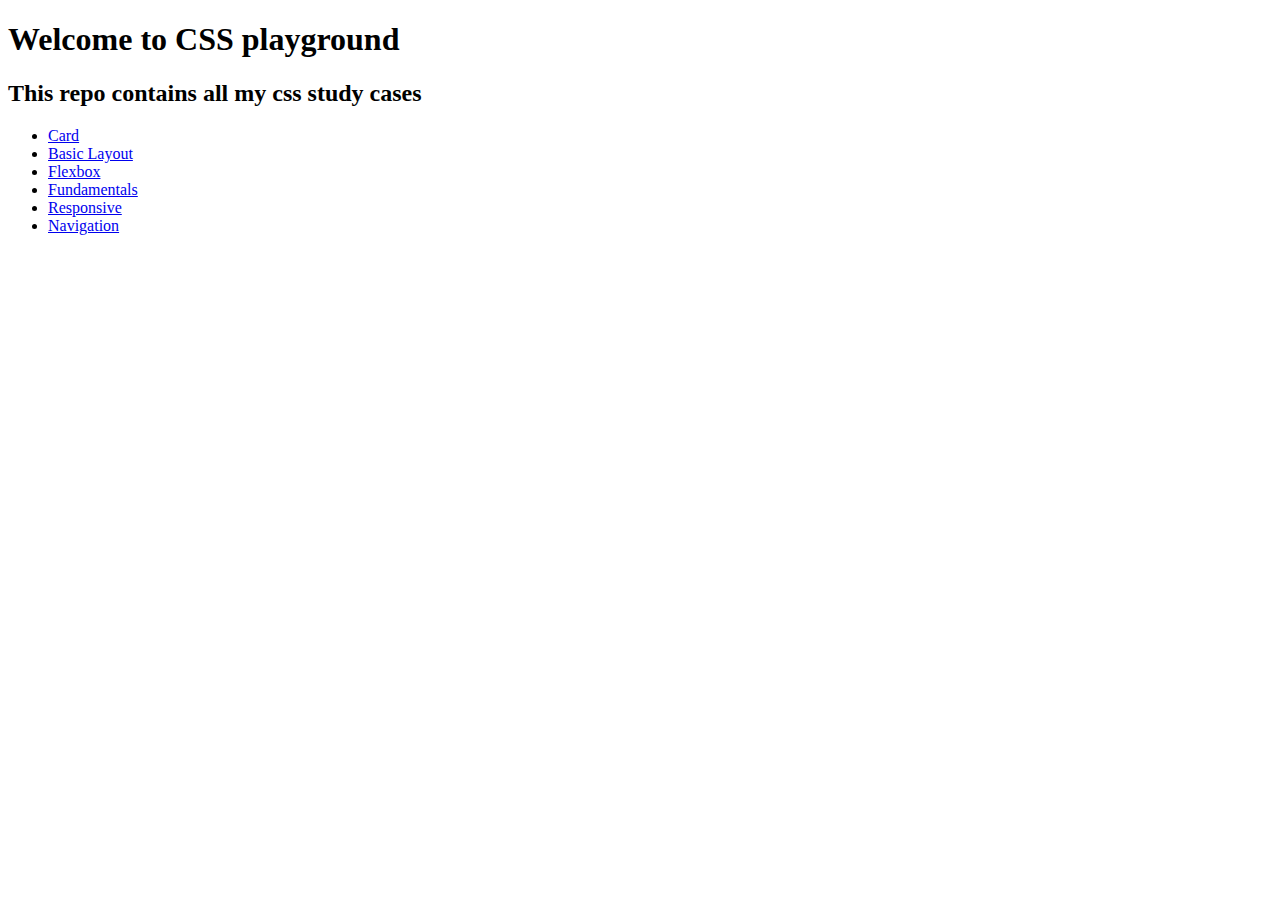
<file: index.html>
<!DOCTYPE html>
<html lang="en">
  <head>
    <meta charset="UTF-8" />
    <meta name="viewport" content="width=device-width, initial-scale=1.0" />
    <meta http-equiv="X-UA-Compatible" content="ie=edge" />
    <title>CSS Playground</title>
  </head>
  <body>
    <h1>Welcome to CSS playground</h1>
    <h2>This repo contains all my css study cases</h2>
    <div class="container">
      <ul>
        <li>
          <a href="card">Card</a>
        </li>
        <li>
          <a href="basic-layout">Basic Layout</a>
        </li>
        <li>
          <a href="flexbox">Flexbox</a>
        </li>
        <li>
          <a href="fundamentals">Fundamentals</a>
        </li>
        <li>
          <a href="responsive">Responsive</a>
        </li>
        <li>
          <a href="navigation">Navigation</a>
        </li>
      </ul>
    </div>
  </body>
</html>
</file>
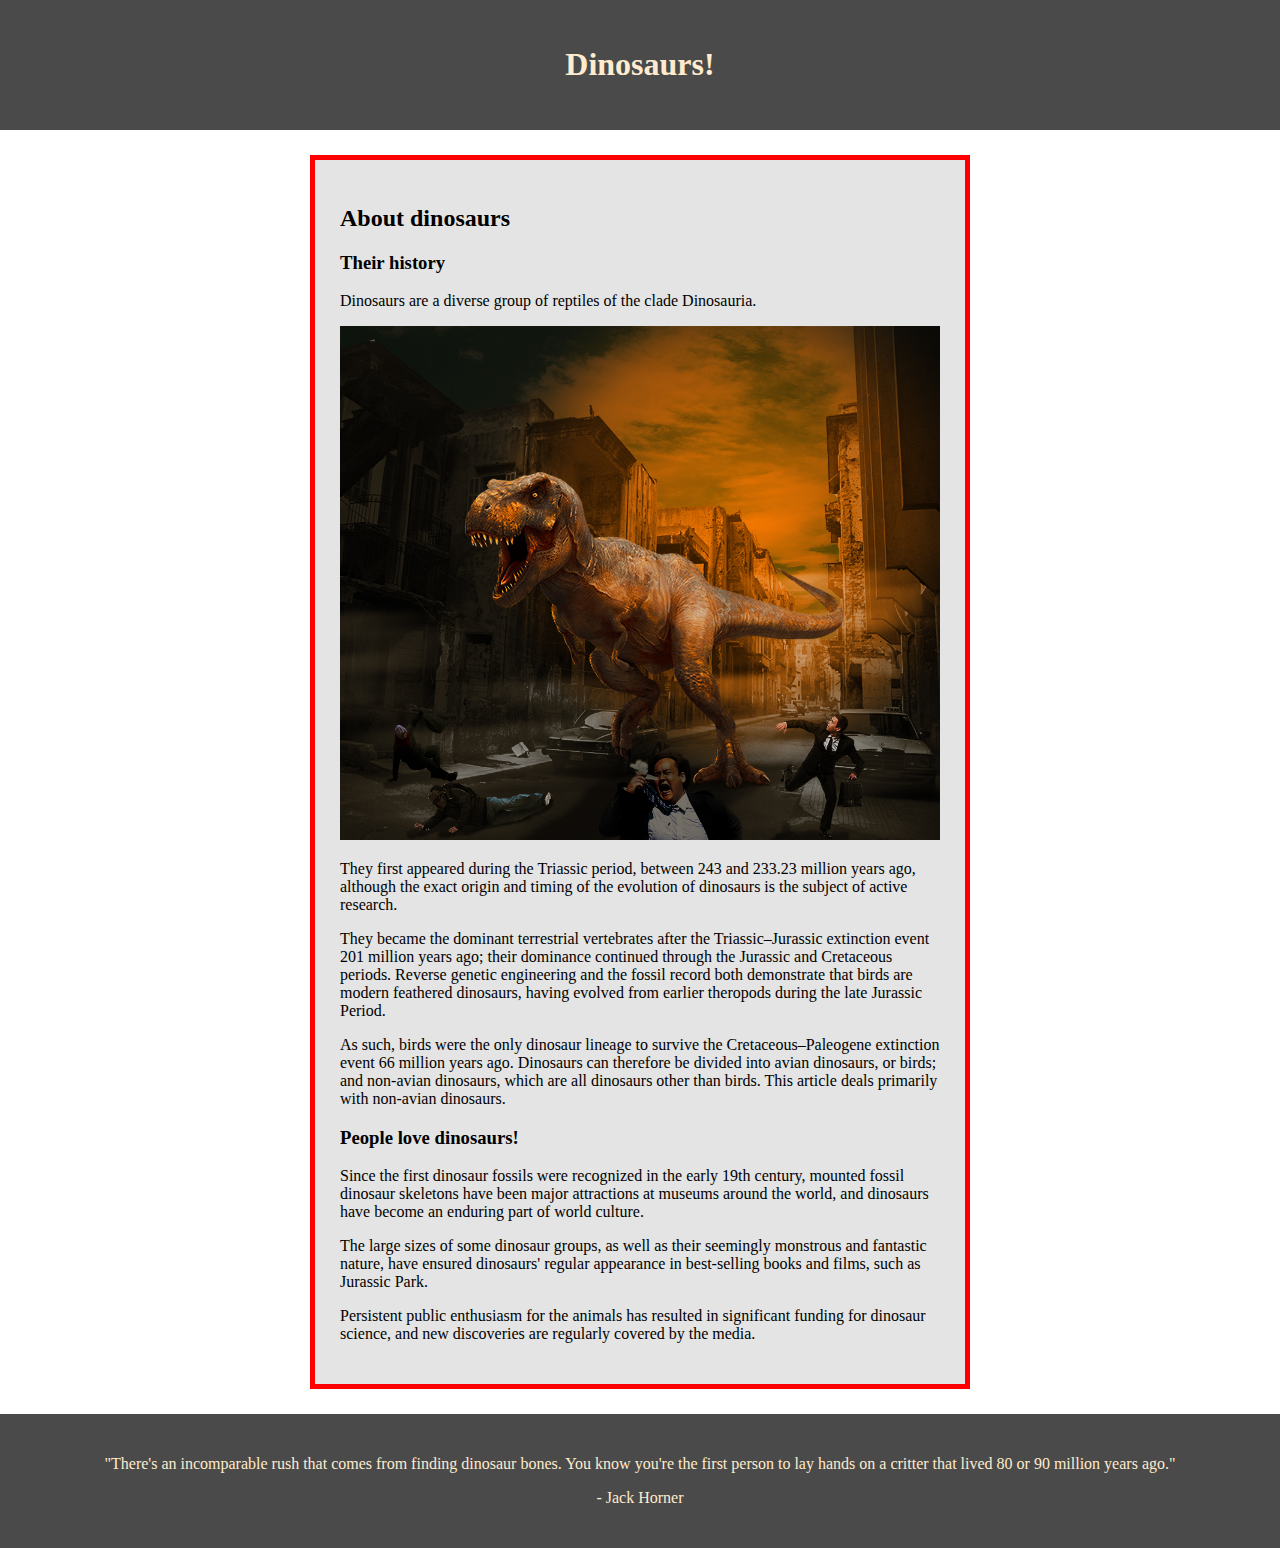
<file: basic-layout/index.html>
<!DOCTYPE html>
<html lang="en">
  <head>
    <meta charset="UTF-8" />
    <meta name="viewport" content="width=device-width, initial-scale=1.0" />
    <meta http-equiv="X-UA-Compatible" content="ie=edge" />
    <title>Dinosaurs</title>
    <link rel="stylesheet" href="css/style.css" />
  </head>
  <body>
    <header>
      <h1>Dinosaurs!</h1>
    </header>

    <main>
      <h2>About dinosaurs</h2>
      <h3>Their history</h3>
      <p>Dinosaurs are a diverse group of reptiles of the clade Dinosauria.</p>

      <img src="images/t-rex.jpg" alt="a t-rex in the city" />

      <p>
        They first appeared during the Triassic period, between 243 and 233.23
        million years ago, although the exact origin and timing of the evolution
        of dinosaurs is the subject of active research.
      </p>

      <p>
        They became the dominant terrestrial vertebrates after the
        Triassic–Jurassic extinction event 201 million years ago; their
        dominance continued through the Jurassic and Cretaceous periods. Reverse
        genetic engineering and the fossil record both demonstrate that birds
        are modern feathered dinosaurs, having evolved from earlier theropods
        during the late Jurassic Period.
      </p>

      <p>
        As such, birds were the only dinosaur lineage to survive the
        Cretaceous–Paleogene extinction event 66 million years ago. Dinosaurs
        can therefore be divided into avian dinosaurs, or birds; and non-avian
        dinosaurs, which are all dinosaurs other than birds. This article deals
        primarily with non-avian dinosaurs.
      </p>

      <h3>People love dinosaurs!</h3>
      <p>
        Since the first dinosaur fossils were recognized in the early 19th
        century, mounted fossil dinosaur skeletons have been major attractions
        at museums around the world, and dinosaurs have become an enduring part
        of world culture.
      </p>
      <p>
        The large sizes of some dinosaur groups, as well as their seemingly
        monstrous and fantastic nature, have ensured dinosaurs' regular
        appearance in best-selling books and films, such as Jurassic Park.
      </p>
      <p>
        Persistent public enthusiasm for the animals has resulted in significant
        funding for dinosaur science, and new discoveries are regularly covered
        by the media.
      </p>
    </main>

    <footer>
      <p>
        "There's an incomparable rush that comes from finding dinosaur bones.
        You know you're the first person to lay hands on a critter that lived 80
        or 90 million years ago."
      </p>
      <p>- Jack Horner</p>
    </footer>
  </body>
</html>
</file>
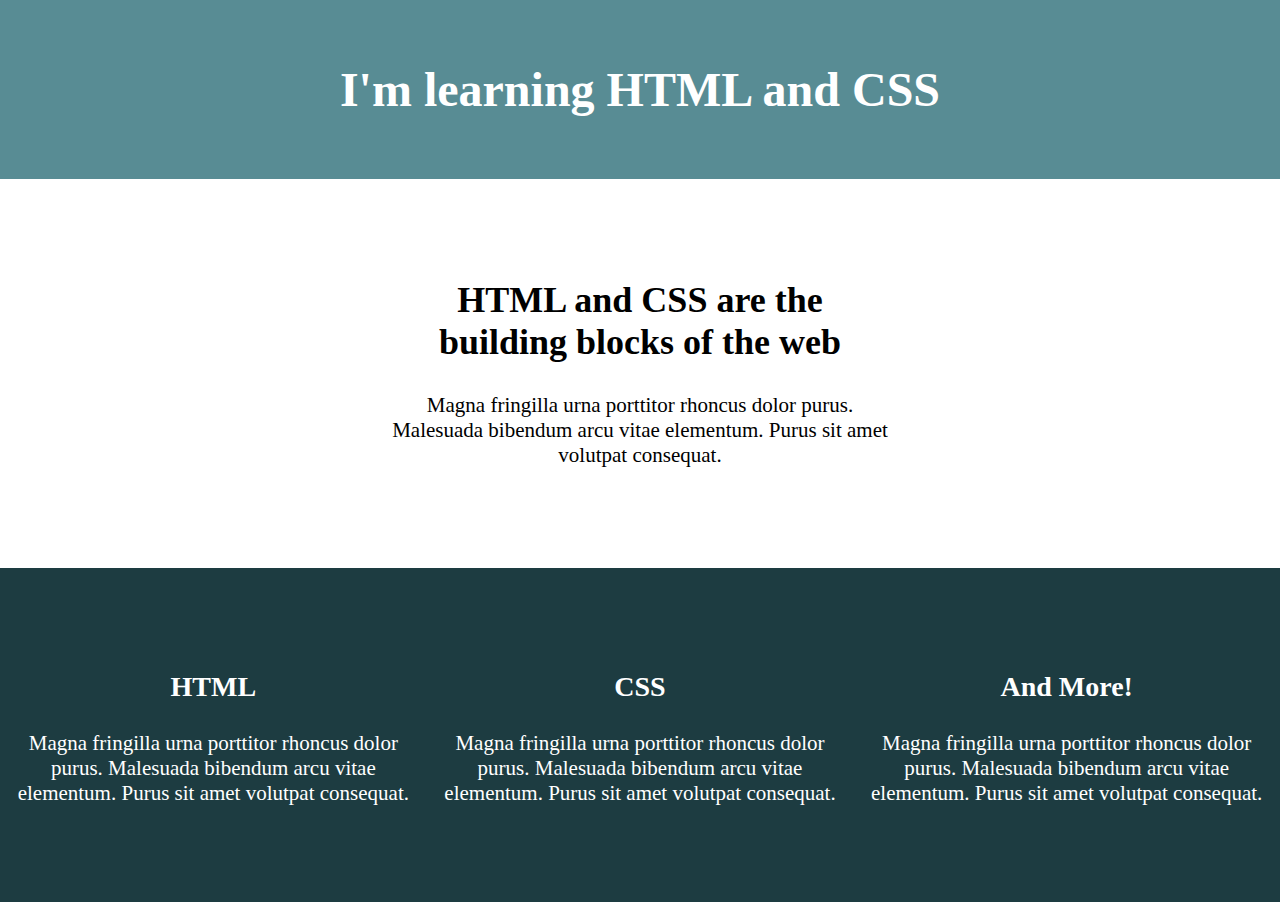
<file: flexbox/index.html>
<!DOCTYPE html>
<html lang="en">
  <head>
    <meta charset="UTF-8" />
    <meta name="viewport" content="width=device-width, initial-scale=1.0" />
    <meta http-equiv="X-UA-Compatible" content="ie=edge" />
    <title>Document</title>
    <link rel="stylesheet" href="css/style.css" />
  </head>
  <body>
    <header>
      <h1>I'm learning HTML and CSS</h1>
    </header>
    <main>
      <div class="intro">
        <h2>HTML and CSS are the building blocks of the web</h2>
        <p>
          Magna fringilla urna porttitor rhoncus dolor purus. Malesuada bibendum
          arcu vitae elementum. Purus sit amet volutpat consequat.
        </p>
      </div>
      <div class="my-skills">
        <div class="columns">
          <div class="column">
            <h3>HTML</h3>
            <p>
              Magna fringilla urna porttitor rhoncus dolor purus. Malesuada
              bibendum arcu vitae elementum. Purus sit amet volutpat consequat.
            </p>
          </div>

          <div class="column">
            <h3>CSS</h3>
            <p>
              Magna fringilla urna porttitor rhoncus dolor purus. Malesuada
              bibendum arcu vitae elementum. Purus sit amet volutpat consequat.
            </p>
          </div>

          <div class="column">
            <h3>And More!</h3>
            <p>
              Magna fringilla urna porttitor rhoncus dolor purus. Malesuada
              bibendum arcu vitae elementum. Purus sit amet volutpat consequat.
            </p>
          </div>
        </div>
      </div>
    </main>
  </body>
</html>
</file>
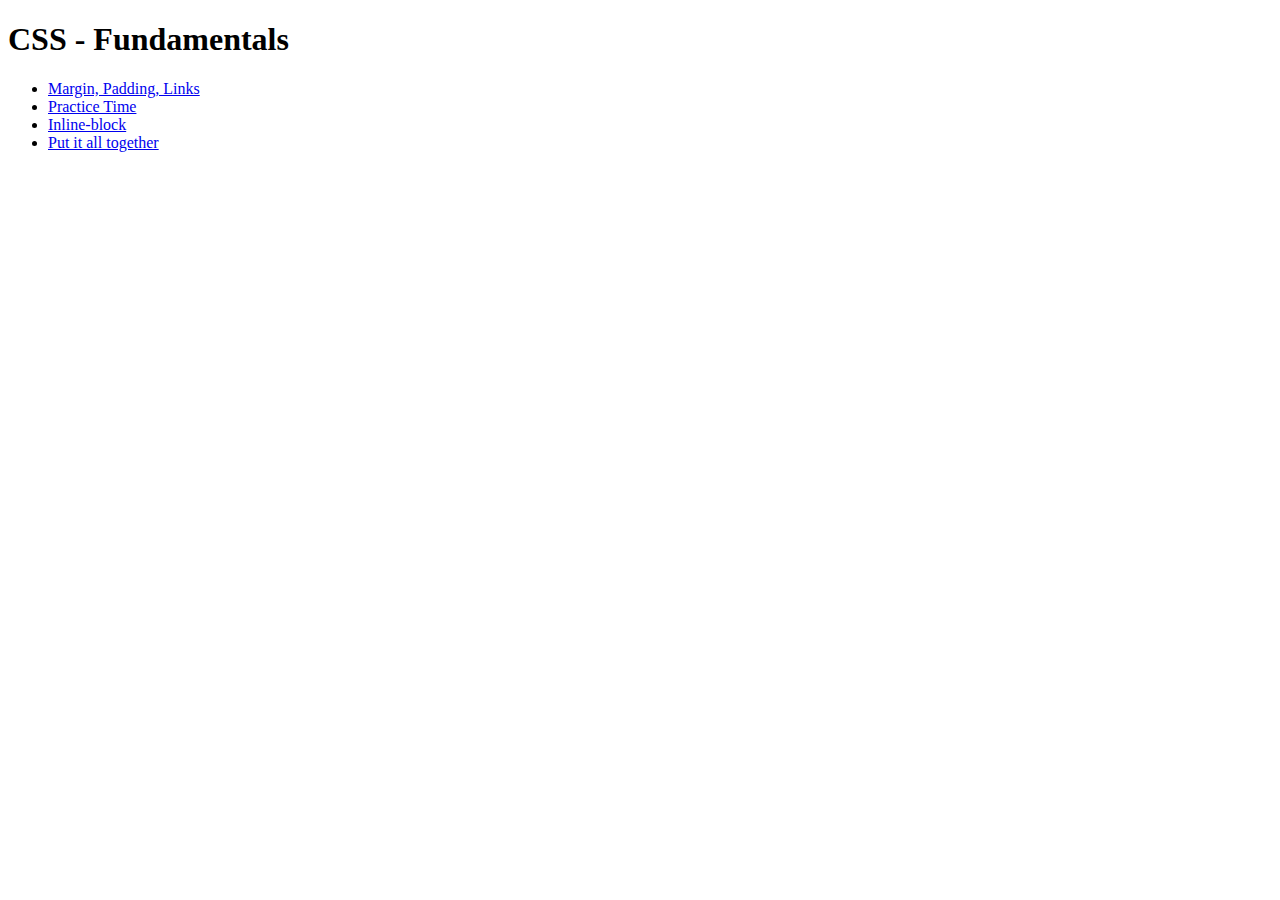
<file: fundamentals/index.html>
<!DOCTYPE html>
<html lang="en">
  <head>
    <meta charset="UTF-8" />
    <meta name="viewport" content="width=device-width, initial-scale=1.0" />
    <meta http-equiv="X-UA-Compatible" content="ie=edge" />
    <title>CSS - Fundamentals</title>
  </head>
  <body>
    <h1>CSS - Fundamentals</h1>
    <ul>
      <li><a href="margin-padding-links">Margin, Padding, Links</a></li>
      <li><a href="margin-padding-links/practice-time">Practice Time</a></li>
      <li><a href="inline-block">Inline-block</a></li>
      <li><a href="final">Put it all together</a></li>
    </ul>
  </body>
</html>
</file>
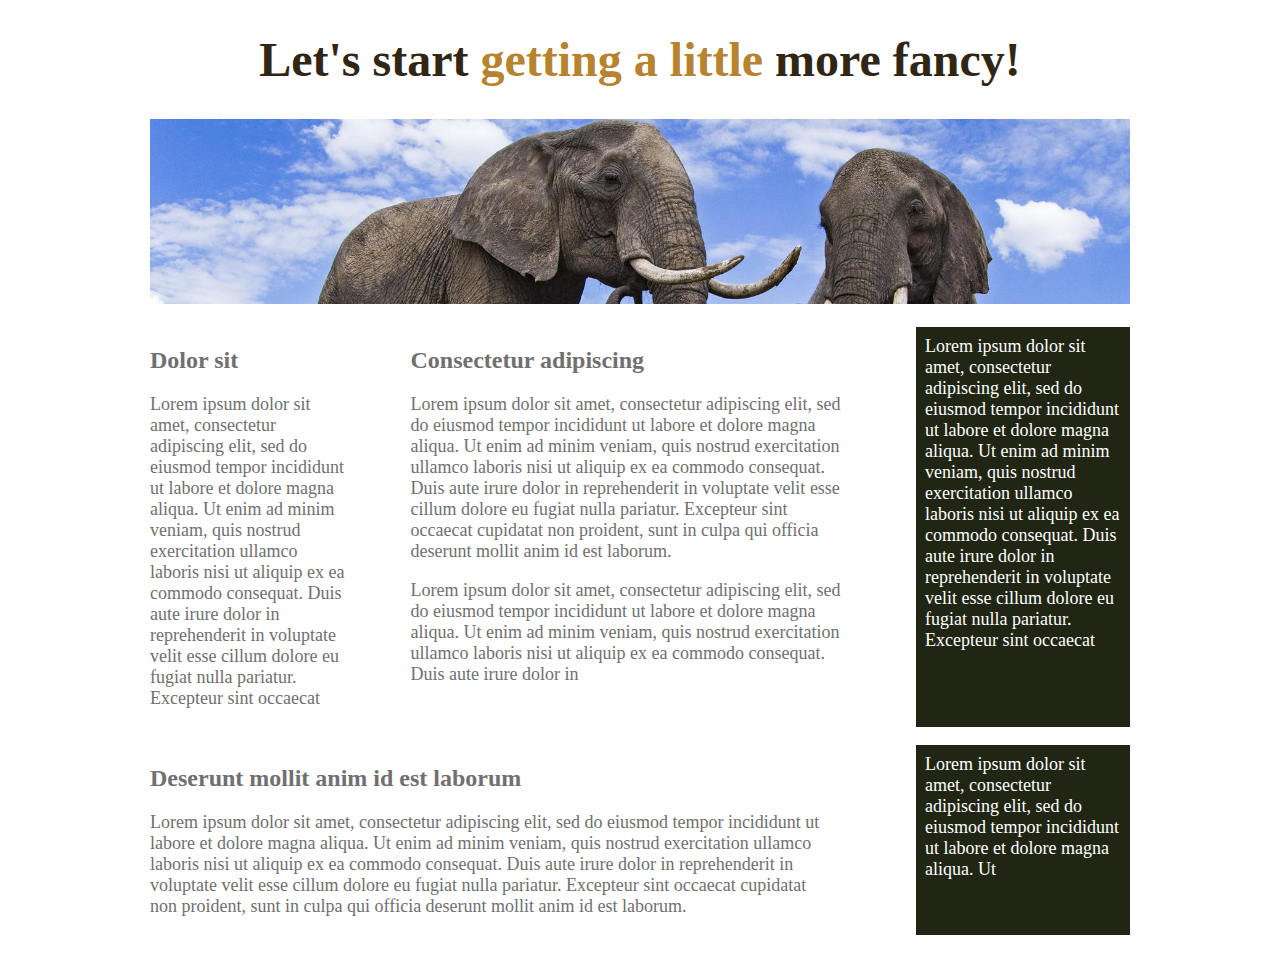
<file: responsive/index.html>
<!DOCTYPE html>
<html lang="en">
  <head>
    <meta charset="UTF-8" />
    <meta name="viewport" content="width=device-width, initial-scale=1.0" />
    <meta http-equiv="X-UA-Compatible" content="ie=edge" />
    <title>Starting to think responsively</title>
    <link rel="stylesheet" href="css/style.css" />
  </head>
  <body>
    <div class="container">
      <h1>Let's start <span>getting a little</span> more fancy!</h1>
      <img src="images/elephant.jpg" alt="An elephant in Africa" />
      <div class="columns">
        <div class="col col-1">
          <h2>Dolor sit</h2>
          <p>
            Lorem ipsum dolor sit amet, consectetur adipiscing elit, sed do
            eiusmod tempor incididunt ut labore et dolore magna aliqua. Ut enim
            ad minim veniam, quis nostrud exercitation ullamco laboris nisi ut
            aliquip ex ea commodo consequat. Duis aute irure dolor in
            reprehenderit in voluptate velit esse cillum dolore eu fugiat nulla
            pariatur. Excepteur sint occaecat
          </p>
        </div>
        <div class="col col-2">
          <h2>Consectetur adipiscing</h2>
          <p>
            Lorem ipsum dolor sit amet, consectetur adipiscing elit, sed do
            eiusmod tempor incididunt ut labore et dolore magna aliqua. Ut enim
            ad minim veniam, quis nostrud exercitation ullamco laboris nisi ut
            aliquip ex ea commodo consequat. Duis aute irure dolor in
            reprehenderit in voluptate velit esse cillum dolore eu fugiat nulla
            pariatur. Excepteur sint occaecat cupidatat non proident, sunt in
            culpa qui officia deserunt mollit anim id est laborum.
          </p>
          <p>
            Lorem ipsum dolor sit amet, consectetur adipiscing elit, sed do
            eiusmod tempor incididunt ut labore et dolore magna aliqua. Ut enim
            ad minim veniam, quis nostrud exercitation ullamco laboris nisi ut
            aliquip ex ea commodo consequat. Duis aute irure dolor in
          </p>
        </div>
        <div class="col col-1 col-bg">
          <p>
            Lorem ipsum dolor sit amet, consectetur adipiscing elit, sed do
            eiusmod tempor incididunt ut labore et dolore magna aliqua. Ut enim
            ad minim veniam, quis nostrud exercitation ullamco laboris nisi ut
            aliquip ex ea commodo consequat. Duis aute irure dolor in
            reprehenderit in voluptate velit esse cillum dolore eu fugiat nulla
            pariatur. Excepteur sint occaecat
          </p>
        </div>
      </div>
      <div class="columns">
        <div class="col col-3">
          <h2>Deserunt mollit anim id est laborum</h2>
          <p>
            Lorem ipsum dolor sit amet, consectetur adipiscing elit, sed do
            eiusmod tempor incididunt ut labore et dolore magna aliqua. Ut enim
            ad minim veniam, quis nostrud exercitation ullamco laboris nisi ut
            aliquip ex ea commodo consequat. Duis aute irure dolor in
            reprehenderit in voluptate velit esse cillum dolore eu fugiat nulla
            pariatur. Excepteur sint occaecat cupidatat non proident, sunt in
            culpa qui officia deserunt mollit anim id est laborum.
          </p>
        </div>
        <div class="col col-1 col-bg">
          <p>
            Lorem ipsum dolor sit amet, consectetur adipiscing elit, sed do
            eiusmod tempor incididunt ut labore et dolore magna aliqua. Ut
          </p>
        </div>
      </div>
    </div>
  </body>
</html>
</file>
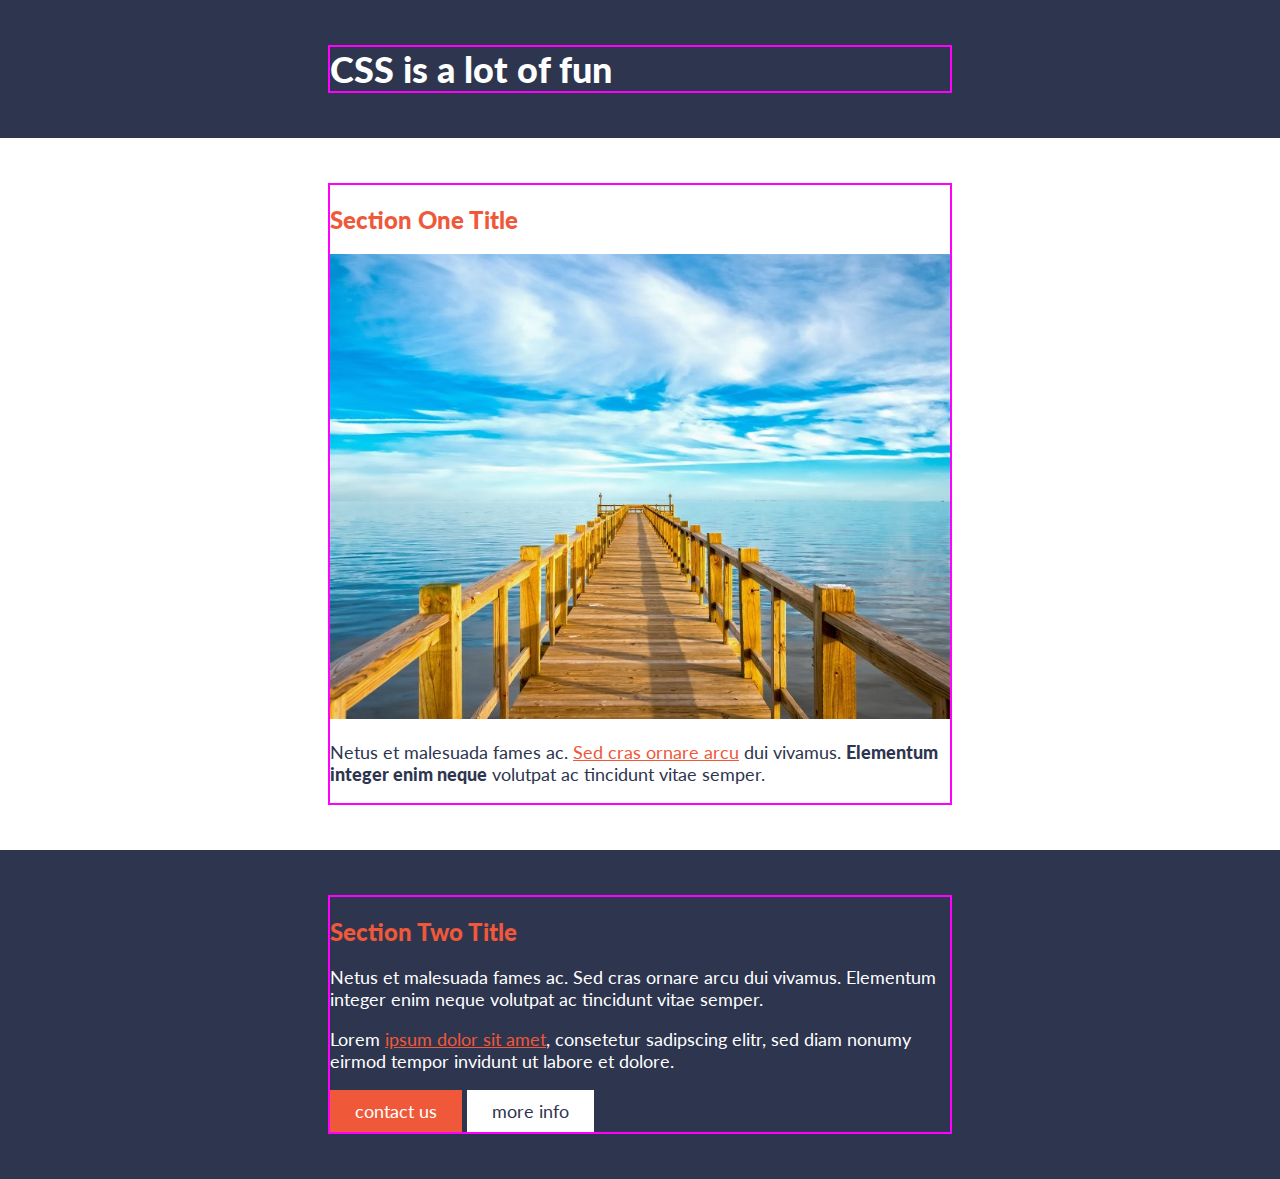
<file: fundamentals/final/index.html>
<!DOCTYPE html>
<html lang="en">
  <head>
    <meta charset="UTF-8" />
    <meta name="viewport" content="width=device-width, initial-scale=1.0" />
    <meta http-equiv="X-UA-Compatible" content="ie=edge" />
    <title>Final Fundamentals</title>
    <link
      href="https://fonts.googleapis.com/css?family=Lato:400,900&display=swap"
      rel="stylesheet"
    />
    <link rel="stylesheet" href="css/style.css" />
  </head>
  <body>
    <header>
      <div class="container">
        <h1>CSS is a lot of fun</h1>
      </div>
    </header>
    <section class="section-one">
      <div class="container">
        <h2>Section One Title</h2>
        <img src="images/boardwalk.jpg" alt="An amazing boardwalk view" />
        <p>
          Netus et malesuada fames ac. <a href="#">Sed cras ornare arcu</a> dui
          vivamus. <strong>Elementum integer enim neque</strong> volutpat ac
          tincidunt vitae semper.
        </p>
      </div>
    </section>
    <section class="section-two">
      <div class="container">
        <h2>Section Two Title</h2>
        <p>
          Netus et malesuada fames ac. Sed cras ornare arcu dui vivamus.
          Elementum integer enim neque volutpat ac tincidunt vitae semper.
        </p>
        <p>
          Lorem <a href="#">ipsum dolor sit amet</a>, consetetur sadipscing
          elitr, sed diam nonumy eirmod tempor invidunt ut labore et dolore.
        </p>
        <a href="#" class="btn btn-accent">contact us</a>
        <a href="#" class="btn btn-white">more info</a>
      </div>
    </section>
  </body>
</html>
</file>
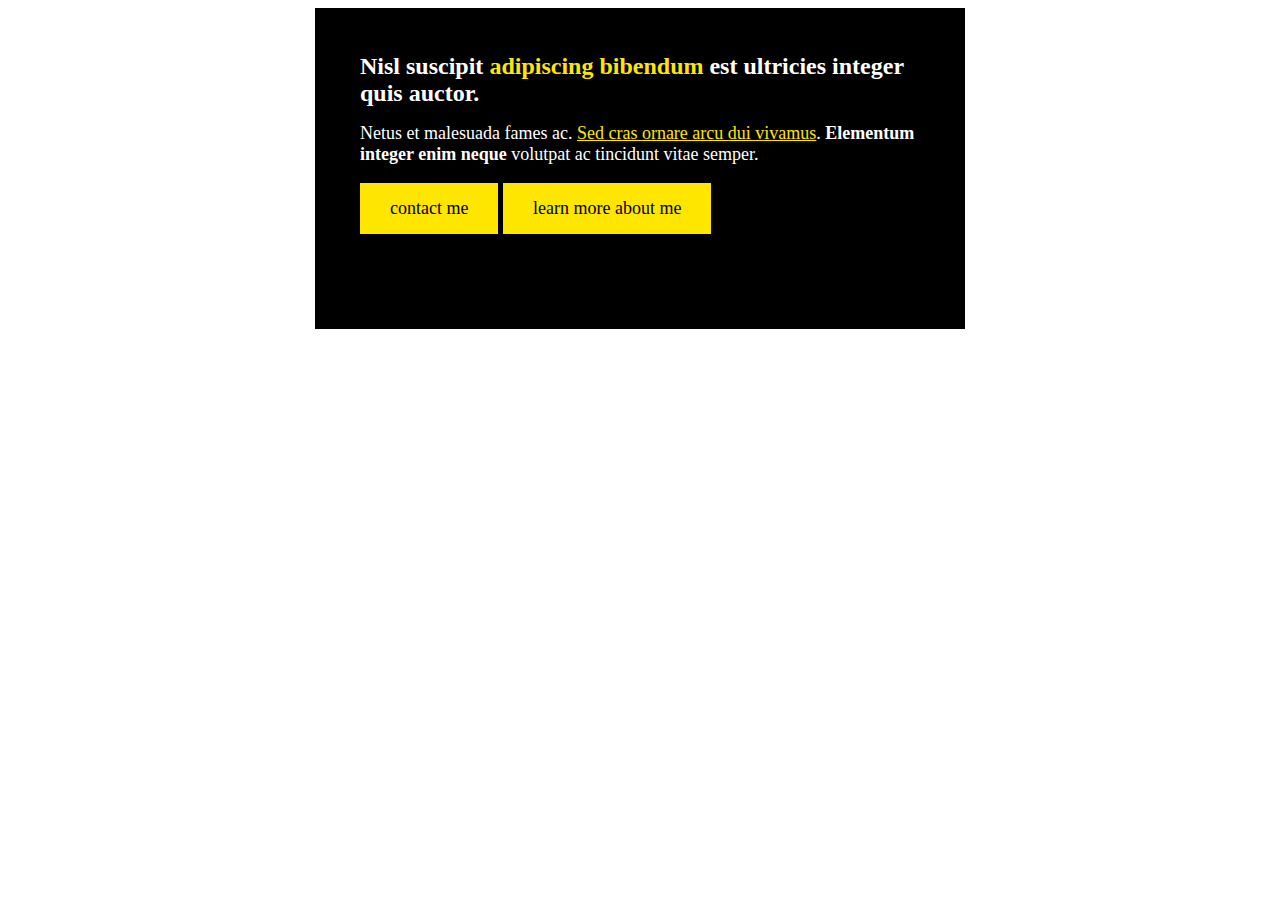
<file: fundamentals/inline-block/index.html>
<html>
  <head>
    <link rel="stylesheet" href="css/style.css" />
  </head>
  <body>
    <div class="card">
      <h1>
        Nisl suscipit <span class="accent-color">adipiscing bibendum</span> est
        ultricies integer quis auctor.
      </h1>
      <p>
        Netus et malesuada fames ac.
        <a href="#">Sed cras ornare arcu dui vivamus</a>.
        <strong>Elementum integer enim neque</strong> volutpat ac tincidunt
        vitae semper.
      </p>
      <p class="links">
        <a class="button" href="#">contact me</a>
        <a
          href="#"
          class="
                button"
          >learn more about me</a
        >
      </p>
    </div>
  </body>
</html>
</file>
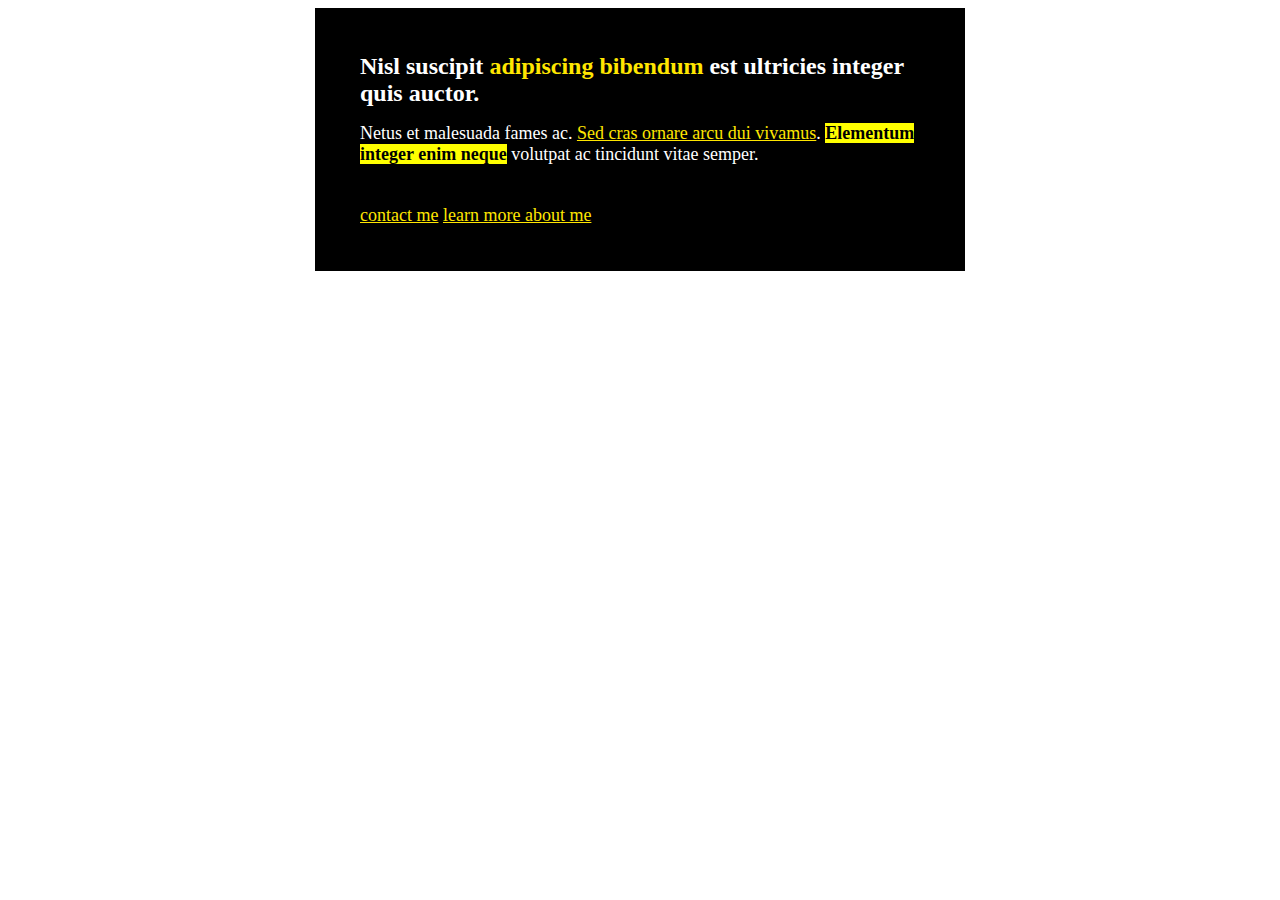
<file: fundamentals/margin-padding-links/index.html>
<!DOCTYPE html>
<html lang="en">
  <head>
    <meta charset="UTF-8" />
    <meta name="viewport" content="width=device-width, initial-scale=1.0" />
    <meta http-equiv="X-UA-Compatible" content="ie=edge" />
    <title>CSS - Fundamentals</title>
    <link rel="stylesheet" href="css/style.css" />
  </head>
  <body>
    <div class="card">
      <h1>
        Nisl suscipit <span class="accent-color">adipiscing bibendum</span> est
        ultricies integer quis auctor.
      </h1>
      <p>
        Netus et malesuada fames ac.
        <a href="https://google.com">Sed cras ornare arcu dui vivamus</a>.
        <strong>Elementum integer enim neque</strong> volutpat ac tincidunt
        vitae semper.
      </p>
      <p class="links">
        <a href="https://google.com">contact me</a>
        <a href="https://google.com">learn more about me</a>
      </p>
    </div>
  </body>
</html>
</file>
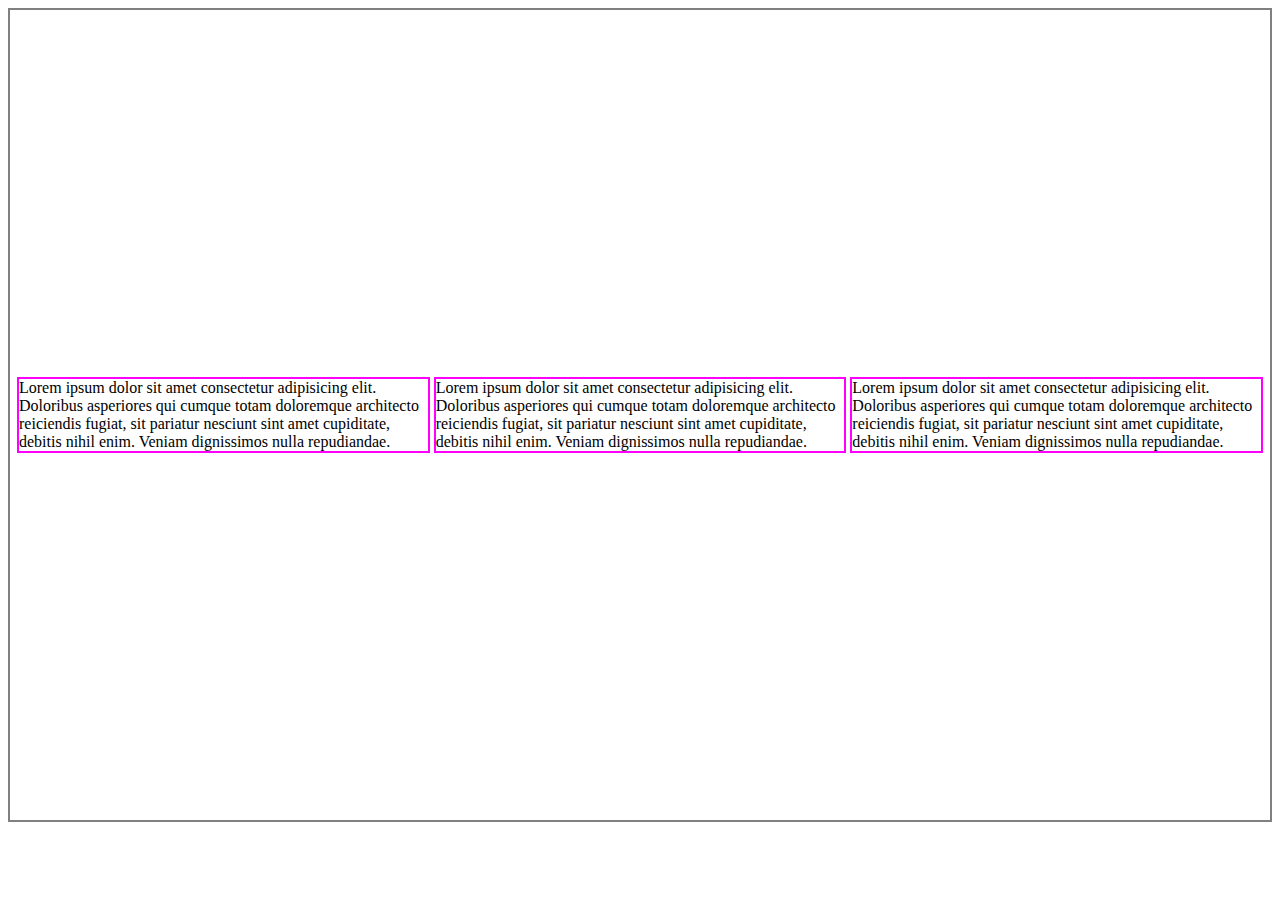
<file: responsive/flex.html>
<!DOCTYPE html>
<html lang="en">
  <head>
    <meta charset="UTF-8" />
    <meta name="viewport" content="width=device-width, initial-scale=1.0" />
    <meta http-equiv="X-UA-Compatible" content="ie=edge" />
    <title>Document</title>
    <link rel="stylesheet" href="css/flex.css" />
  </head>
  <body>
    <section>
      <div class="col">
        Lorem ipsum dolor sit amet consectetur adipisicing elit. Doloribus
        asperiores qui cumque totam doloremque architecto reiciendis fugiat, sit
        pariatur nesciunt sint amet cupiditate, debitis nihil enim. Veniam
        dignissimos nulla repudiandae.
      </div>
      <div class="col">
        Lorem ipsum dolor sit amet consectetur adipisicing elit. Doloribus
        asperiores qui cumque totam doloremque architecto reiciendis fugiat, sit
        pariatur nesciunt sint amet cupiditate, debitis nihil enim. Veniam
        dignissimos nulla repudiandae.
      </div>
      <div class="col">
        Lorem ipsum dolor sit amet consectetur adipisicing elit. Doloribus
        asperiores qui cumque totam doloremque architecto reiciendis fugiat, sit
        pariatur nesciunt sint amet cupiditate, debitis nihil enim. Veniam
        dignissimos nulla repudiandae.
      </div>
    </section>
  </body>
</html>
</file>
<file: basic-layout/css/style.css>
body {
  margin: 0;
}
header {
  background-color: #4a4a4a;
  color: blanchedalmond;
  text-align: center;
  padding: 25px 0;
  margin-bottom: 25px;
}

main {
  background-color: #e4e4e4;
  width: 600px;
  padding: 25px;
  border: 5px solid red;
  margin: 0 auto;
}

main img {
  width: 100%;
}

footer {
  background-color: #4a4a4a;
  color: blanchedalmond;
  text-align: center;
  padding: 25px 0;
  margin-top: 25px;
}
</file>
<file: flexbox/css/style.css>
body {
  margin: 0;
  font-size: 21px;
}

h1 {
  font-size: 48px;
}

h2 {
  font-size: 36px;
}

h3 {
  font-size: 28px;
}

header {
  background-color: #588c94;
  color: white;
  padding: 30px 0;
  text-align: center;
}

.intro {
  width: 500px;
  margin: 100px auto;
  text-align: center;
}

.my-skills {
  background-color: #1d3c41;
  color: #fff;
  padding: 75px 0;
  text-align: center;
}

.columns {
  display: flex;
}

.column {
  margin: 0 10px;
}
</file>
<file: responsive/css/style.css>
body {
  font-size: 1.125rem;
  color: #707070;
  margin: 0;
}

/* Typography */
h1 {
  font-size: 3rem;
  color: #312614;
  text-align: center;
}

h1 span {
  color: #b7832f;
}

h2 {
  font-size: 1.5rem;
}

p {
  margin-top: 0;
}

/* Layout */

img {
  max-width: 100%;
}

.container {
  width: 90%;
  max-width: 980px;
  margin: 0 auto;
}

.columns {
  display: flex;
  justify-content: space-between;
  margin: 1em 0;
}

.col-1 {
  width: 20%;
}

.col-2 {
  width: 45%;
}

.col-3 {
  width: 70%;
}

.col-bg {
  background: #212614;
  color: #fff;
  padding: 0.5em;
}

@media (max-width: 600px) {
  .columns {
    flex-direction: column;
  }

  .col-1,
  .col-2,
  .col-3 {
    width: 100%;
  }
}
</file>
<file: fundamentals/final/css/style.css>
body {
  margin: 0;
  font-size: 18px;
  font-family: "Lato", sans-serif;
  color: #2e354f;
}

img {
  width: 100%;
}

/* typography */
h1,
h2,
strong {
  font-weight: 900;
}

h1 {
  font-size: 36px;
  margin: 0;
}

h2 {
  font-size: 24px;
  color: #ef5839;
}

a {
  color: #ef5839;
}

a:hover,
a:focus {
  color: #d4b44c;
}

/* Buttons */
.btn {
  display: inline-block;
  padding: 10px 25px;
  text-decoration: none;
}

.btn-accent {
  background: #ef5839;
  color: #fff;
}

.btn-accent:hover {
  color: #2e354f;
  background: #d4b44c;
}

.btn-white {
  background: #fff;
  color: #2e354f;
}

.btn-white:hover {
  color: #2e354f;
  background: #999;
}

/* Layout */
header {
  background: #2e354f;
  padding: 45px 0;
  color: #fff;
}

section {
  padding: 45px 0;
}

.container {
  width: 90%;
  max-width: 620px;
  margin: 0 auto;
  border: 2px solid magenta;
}

.section-two {
  background: #2e354f;
  color: #fff;
}
</file>
<file: fundamentals/inline-block/css/style.css>
.card {
  background: #000;
  color: white;
  width: 560px;
  margin: 0 auto;
  padding: 45px;
}

h1,
p {
  margin-top: 0;
}

h1 {
  font-size: 24px;
}

p {
  font-size: 18px;
}

a {
  color: #ffe600;
}

.button {
  display: inline-block;
  background: #ffe600;
  color: black;
  padding: 15px 30px;
  text-decoration: none;
  margin-bottom: 50px;
}

.button:hover {
  background: orange;
}

.accent-color {
  color: #ffe600;
}

.links {
  margin-top: 0;
  margin-bottom: 0;
}
</file>
<file: fundamentals/margin-padding-links/css/style.css>
.card {
  background: #000;
  color: white;
  width: 560px;
  margin: 0 auto;
  padding: 45px;
}

h1,
p {
  margin-top: 0;
}

h1 {
  font-size: 24px;
}

p {
  font-size: 18px;
}

.links {
  margin-top: 40px;
  margin-bottom: 0;
}

strong {
  background: yellow;
  color: black;
}

.accent-color {
  color: #ffe600;
}

a {
  color: #ffe600;
}

a:hover,
a:focus {
  color: aqua;
}
</file>
<file: responsive/css/flex.css>
section {
  border: 2px solid grey;
  padding: 5px;
  min-height: 800px;

  display: flex;
  justify-content: space-between;
  align-items: center;
}

.col {
  border: 2px solid magenta;
  margin: 2px;
}
</file>
